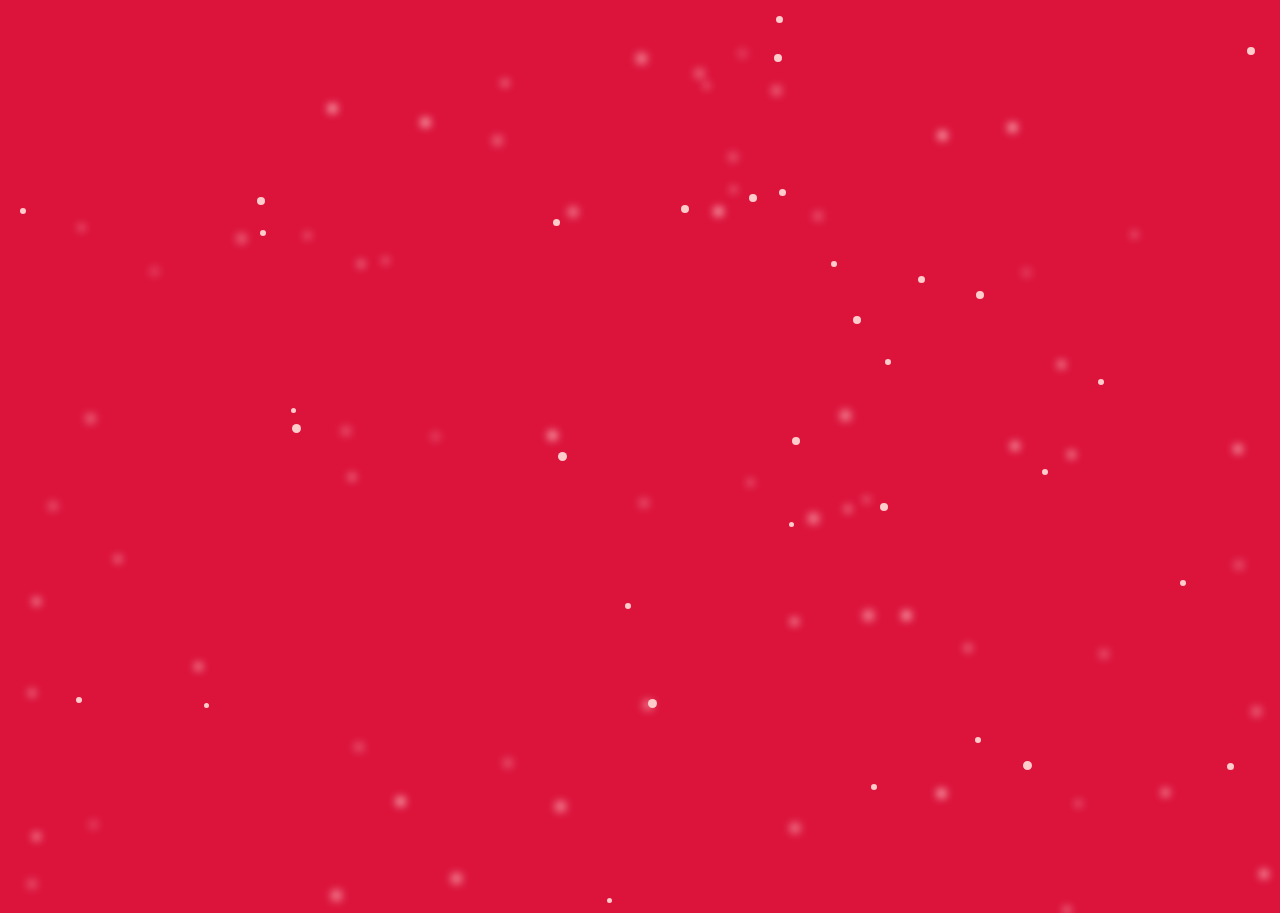
<file: index2.html>
<!DOCTYPE html>
<html lang="en">
<head>
    <meta charset="UTF-8">
    <meta name="viewport" content="width=device-width, initial-scale=1.0">
    <title>Document</title>
    <script src="./script/index.js"></script>
    <link rel="stylesheet" href="./src/style.css">
</head>
<body style="background-color:crimson;">
    <div id="sakura"></div>
    <!-- <button onclick="createSakuraShower()">show</button> -->
    <script src="script2.js"></script>
    <!-- <div id="data-menu">
        <input id="input-menu" type="text" placeholder="them menu">
        <button onclick="saveData()">submit</button>
        <p id="notice"></p>
    </div>
    <div id="list-menu"></div> -->
</body>
</html>
</file>
<file: src/style.css>
#sakura {
    position: absolute;
}

@keyframes move {
    0% {
        opacity: 0.7;
        transform: translateY(0);
    } 10% {
        opacity: 0.7;
    } 50% {
        opacity: 1;
    } 90% {
        opacity: 0.7;
    } 100% {
        opacity: 0;
        transform: translateY(100vh);
    }
}
</file>
